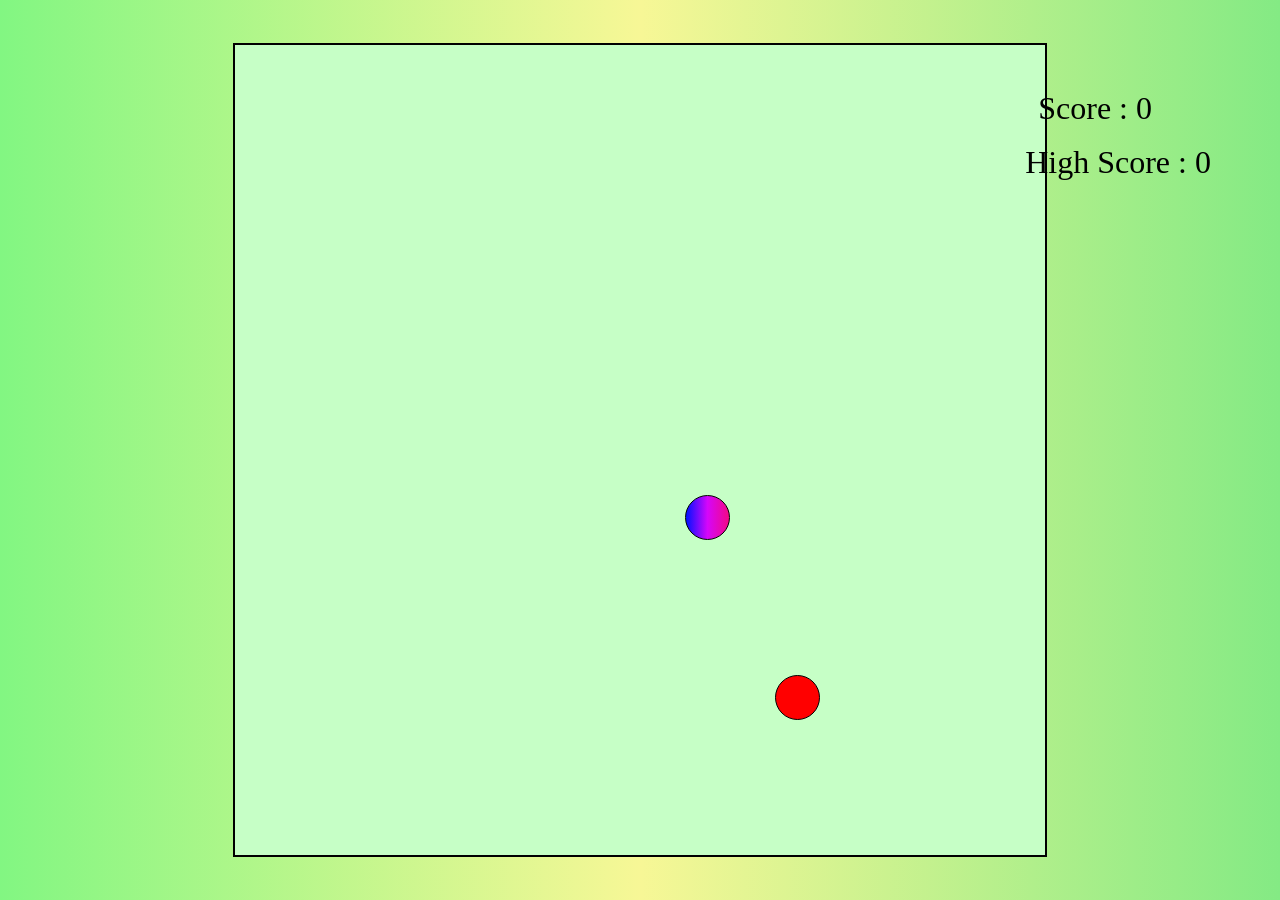
<file: index.html>
<!DOCTYPE html>
<html lang="en">
<head>
    <meta charset="UTF-8">
    <meta name="viewport" content="width=device-width, initial-scale=1.0">
    <title>snake game</title>
    <link rel="stylesheet" href="https://cdnjs.cloudflare.com/ajax/libs/font-awesome/6.5.2/css/all.min.css" integrity="sha512-SnH5WK+bZxgPHs44uWIX+LLJAJ9/2PkPKZ5QiAj6Ta86w+fsb2TkcmfRyVX3pBnMFcV7oQPJkl9QevSCWr3W6A==" crossorigin="anonymous" referrerpolicy="no-referrer" />
    <link rel="stylesheet" href="snake.css">
</head>
<body>
    <div class="main">
        <div class="score">
            <div id="scorebox">Score : 0</div>
            <div id="highScorebox">High Score : 0</div>
        </div>
        
        <div id="board">
        </div>
        <div class="controlls">
        <div class="control">
            <button class="up" onclick="up()"><i class="fa-solid fa-chevron-up" style="color: #000000;"></i></button>
        </div>
        <div class="control2">
            <button class="left" onclick="left()"><i class="fa-solid fa-chevron-left" style="color: #000000;"></i></button>
            <button class="down" onclick="down()"><i class="fa-solid fa-chevron-down" style="color: #000000;"></i></button>
            <button class="right" onclick="right()"><i class="fa-solid fa-chevron-right" style="color: #000000;"></i></button>
        </div>
        </div>
    </div>
    <script src="snake.js"></script>
</body>
</html>
</file>
<file: snake.css>
*{
    padding: 0;
    margin: 0;
    
}
.main{
    background: linear-gradient(to right,rgb(130, 246, 130) ,rgb(247, 247, 150),rgb(132, 234, 132));
    height: 100vh;
    background-size: contain;
    background-repeat: no-repeat;
    display: flex;
    flex-direction: column;
    justify-content: center;
    align-items: center;
}
#board{
    background-color: rgb(198, 255, 198);
    width: 90vmin;
    height: 90vmin;
    border: solid black 2px;
    display: grid;
    grid-template-columns: repeat(18,1fr);
    grid-template-rows: repeat(18,1fr);
}
.head{
    background-color: red;
    border: .20vmin solid rgb(0, 0, 0);
    border-radius: 50px;
}
.food{
    background: linear-gradient(to right,rgb(0, 17, 255) ,rgb(213, 6, 250),rgb(243, 9, 134));
    border: .20vmin solid rgb(0, 0, 0);
    border-radius: 50px;
}
.snake{
    background: linear-gradient(to right,rgb(255, 157, 0) ,rgb(255, 255, 0),rgb(255, 0, 0));
    border: .20vmin solid rgb(0, 0, 0);
    border-radius: 50px;
}
#scorebox{
background: transparent;
position:absolute;
position: fixed;
right: 10%;
top: 10%;
font-size: 2rem;
}
#highScorebox{
    font-size: 2rem;
    position: fixed;
    right: 5.4%;
top: 16%;
}
.up,.down,.right,.left{
    font-size: 2rem;
    padding: 10px;
    margin: 5px;
    border-radius: 10px;
    background-color: rgb(71, 231, 71);
}
.controlls{
    display: none !important;
}
@media (max-width:667px) {
   
        .controlls{
            display: flex !important;
            flex-direction: column;
            justify-content: center;
            align-items: center;
            margin-top: 15px;
        }
        .score{
            height: 150px;
            display: flex;
            width: 100%;
            text-align: end;
            justify-content: end;
            flex-direction: column;
            font-size: 1.5rem;
        
        }
        #scorebox,#highScorebox{
            padding-right: 20px;
        margin: 5px;
        }
        
}
</file>
